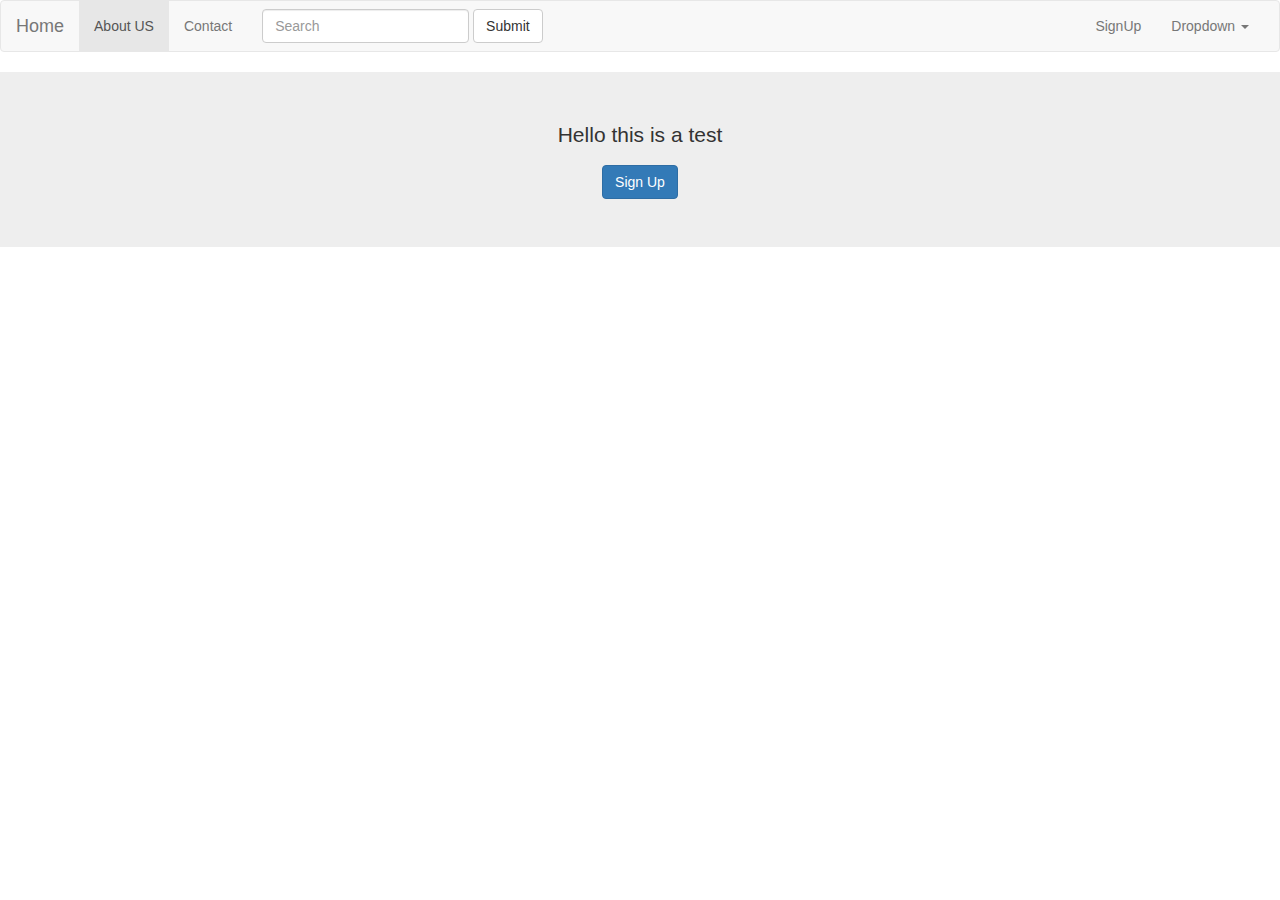
<file: index.html>
<!DOCTYPE html>
<html>
<head>
	<title> Welcome</title>
	<link href="https://maxcdn.bootstrapcdn.com/bootstrap/3.3.7/css/bootstrap.min.css" rel="stylesheet" integrity="sha384-BVYiiSIFeK1dGmJRAkycuHAHRg32OmUcww7on3RYdg4Va+PmSTsz/K68vbdEjh4u" crossorigin="anonymous">
	<script src="https://maxcdn.bootstrapcdn.com/bootstrap/3.3.7/js/bootstrap.min.js" integrity="sha384-Tc5IQib027qvyjSMfHjOMaLkfuWVxZxUPnCJA7l2mCWNIpG9mGCD8wGNIcPD7Txa" crossorigin="anonymous"></script>
	<link rel="stylesheet" type="text/css" href="style.css">
</head>
<body>
	<nav class="navbar navbar-default" role="navigation">
		<div class="container-fluid">
			<!-- Brand and toggle get grouped for better mobile display -->
			<div class="navbar-header">
				<button type="button" class="navbar-toggle" data-toggle="collapse" data-target=".navbar-ex1-collapse">
					<span class="sr-only">Toggle navigation</span>
					<span class="icon-bar"></span>
					<span class="icon-bar"></span>
					<span class="icon-bar"></span>
				</button>
				<a class="navbar-brand" href="index.html">Home</a>
			</div>


			<!-- Collect the nav links, forms, and other content for toggling -->
			<div class="collapse navbar-collapse navbar-ex1-collapse">
				<ul class="nav navbar-nav">
					<li class="active"><a href="#">About US</a></li>
					<li><a href="#">Contact</a></li>
				</ul>
				<form class="navbar-form navbar-left" role="search">
					<div class="form-group">
						<input type="text" class="form-control" placeholder="Search">
					</div>
					<button type="submit" class="btn btn-default">Submit</button>
				</form>
				<ul class="nav navbar-nav navbar-right">
					<li><a href="signup.html">SignUp</a></li>
					<li class="dropdown">
						<a href="#" class="dropdown-toggle" data-toggle="dropdown">Dropdown <b class="caret"></b></a>
						<ul class="dropdown-menu">
							<li><a href="#">Action</a></li>
							<li><a href="#">Another action</a></li>
							<li><a href="#">Something else here</a></li>
							<li><a href="#">Separated link</a></li>
						</ul>
					</li>
				</ul>
			</div><!-- /.navbar-collapse -->
		</div>
	</nav>
	<section>
	<div class="text-center">
		<div class="jumbotron">
			<p>  Hello this is a test  </p>
			<input type="button" onclick="parent.location='signup.html'" value="Sign Up", class="btn btn-primary"></input>

		</div>

	</div>
	
	</section>
</body>
</html>
</file>
<file: style.css>
.navbar-default {

}

.container1 {
width: 500px;
position: absolute;
}
</file>
